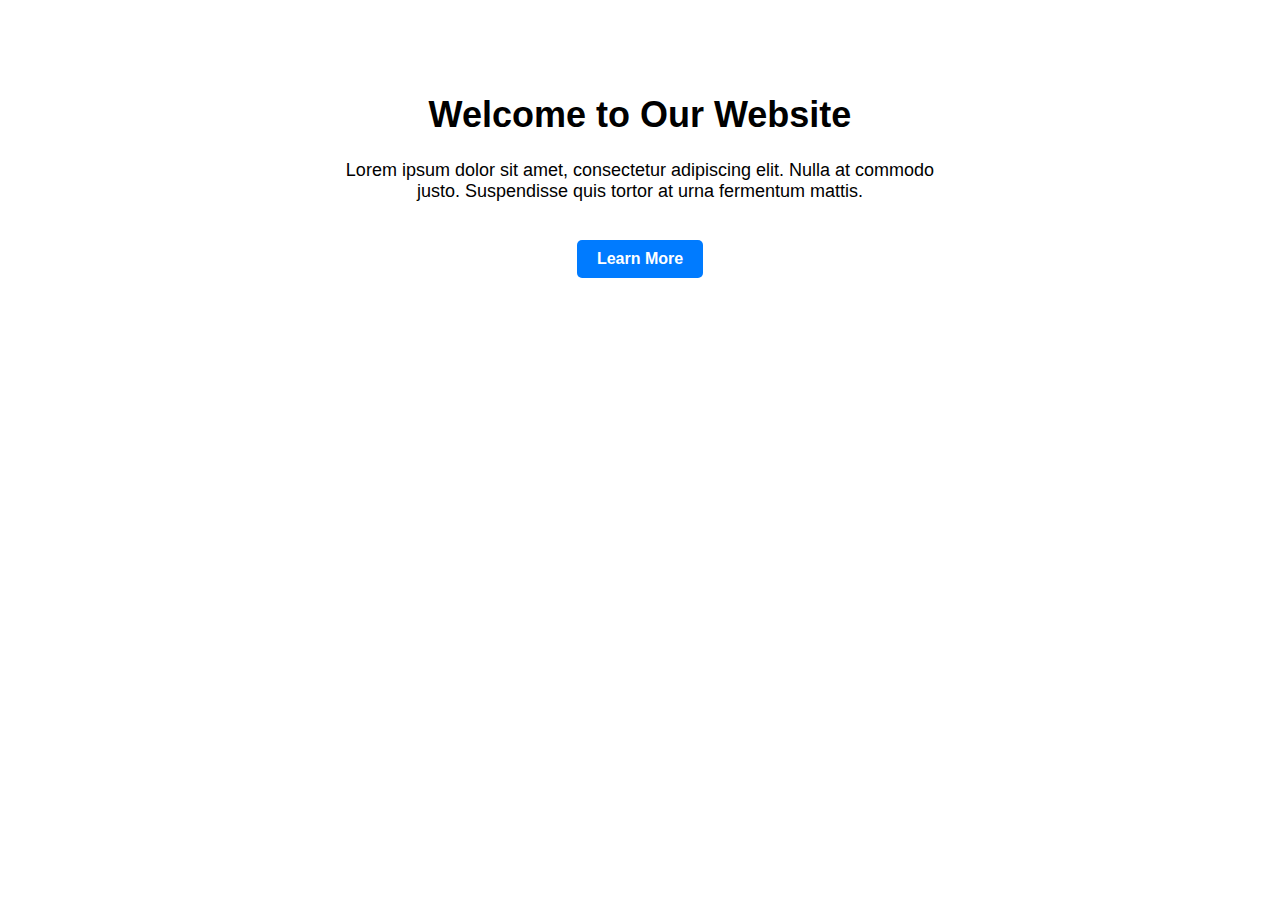
<file: test.html>
<!DOCTYPE html>
<html lang="en">
  <head>
    <meta charset="UTF-8" />
    <meta name="viewport" content="width=device-width, initial-scale=1.0" />
    <title>Landing Page</title>
    <style>
      body {
        margin: 0;
        padding: 0;
        background-image: url("https://images.unsplash.com/photo-1501594907352-04cda38ebc29");
        background-size: cover;
        background-position: center;
        font-family: Arial, sans-serif;
      }

      .container {
        background-color: rgba(255, 255, 255, 0.8);
        border-radius: 10px;
        padding: 20px;
        margin: 50px auto;
        max-width: 600px;
        text-align: center;
      }

      h1 {
        font-size: 36px;
      }

      p {
        font-size: 18px;
      }

      .btn {
        display: inline-block;
        padding: 10px 20px;
        margin-top: 20px;
        background-color: #007bff;
        color: #fff;
        text-decoration: none;
        border-radius: 5px;
        font-weight: bold;
      }
    </style>
  </head>
  <body>
    <div class="container">
      <h1>Welcome to Our Website</h1>
      <p>
        Lorem ipsum dolor sit amet, consectetur adipiscing elit. Nulla at
        commodo justo. Suspendisse quis tortor at urna fermentum mattis.
      </p>
      <a href="#" class="btn">Learn More</a>
    </div>
  </body>
</html>
</file>
